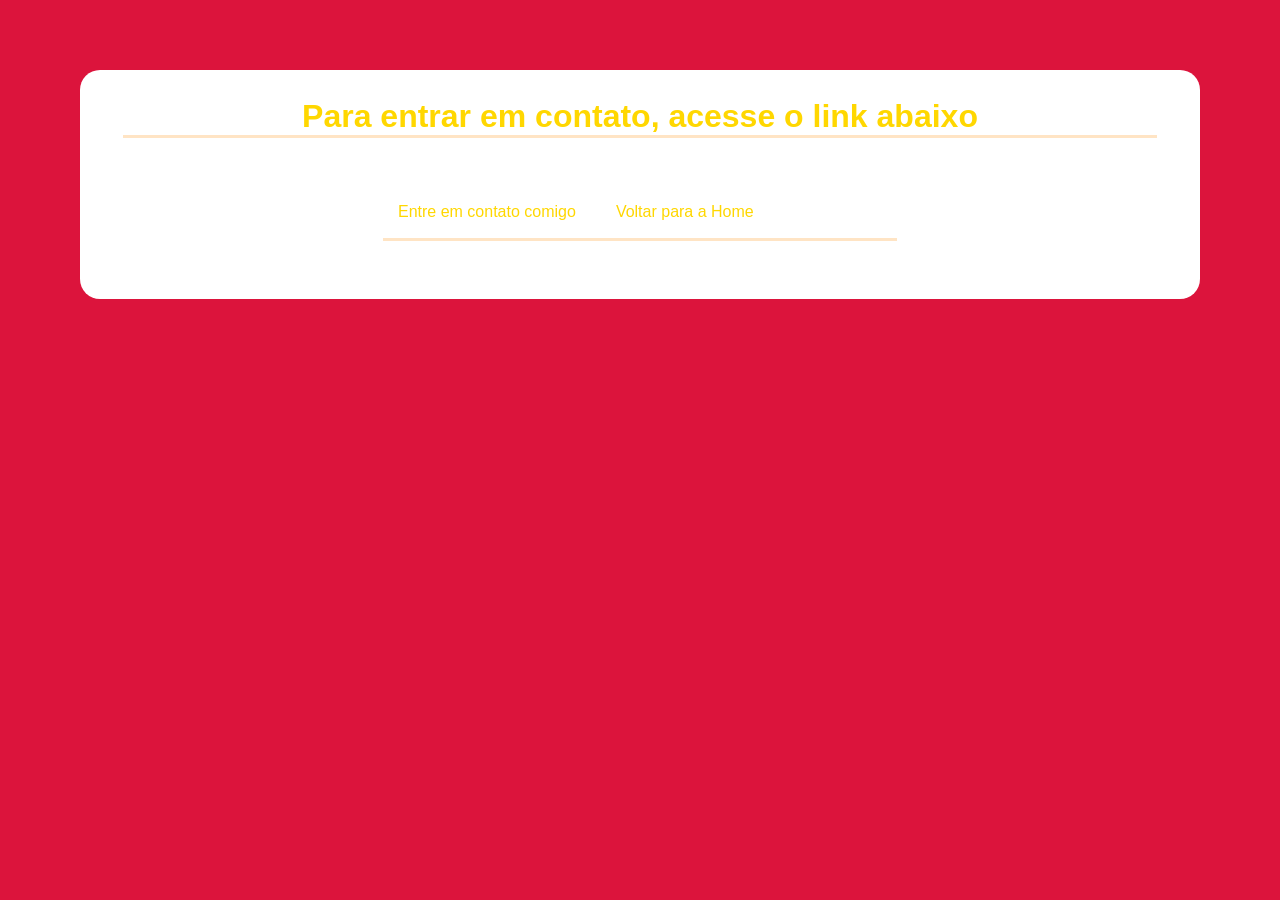
<file: contato.html>
<!DOCTYPE html>
<html lang="pt-br">
<head>
    <meta charset="UTF-8">
    <meta name="viewport" content="width=device-width, initial-scale=1.0">
    <title>Contato</title>
</head>
<style>

    * {
        margin: 0;
        padding: 0;
        box-sizing: border-box;
    }

 body {
            text-align: center;
            background-color: crimson;
            padding: 40px 50px;
            font-family: Arial, Helvetica, sans-serif;
            text-align: center;
        }

        div {
            background-color: white;
            border-radius: 20px;
            padding: 8px 3px;
            margin: 30px;
        }

    h1 {
        text-align: center;
        border-bottom: 3px solid;
        color: gold;
        border-color: bisque;
        margin: 20px 40px;
    }

    nav {
        display: flex;
        gap: 20px;
        padding: 15px;
        border-bottom: 3px solid;
        border-color: bisque;
        margin: 50px 300px;
    }

    nav a {
        color: gold;
        text-decoration: none;
        border-bottom: 2px solid transparent;
        transition: 0.2s ease;

    }

    nav a:hover {
        color: khaki;
        border-color: khaki;
    }
</style>
<body>
<div>
    <h1>Para entrar em contato, acesse o link abaixo</h1>
    
    <nav>
        <a href="mailto:cursodombosco123@gmail.com" target="_blank">Entre em contato comigo</a>
    

    <br>

        <a href="index.html" target="_self">Voltar para a Home</a>
    </nav>
</div>
</body>
</html>
</file>
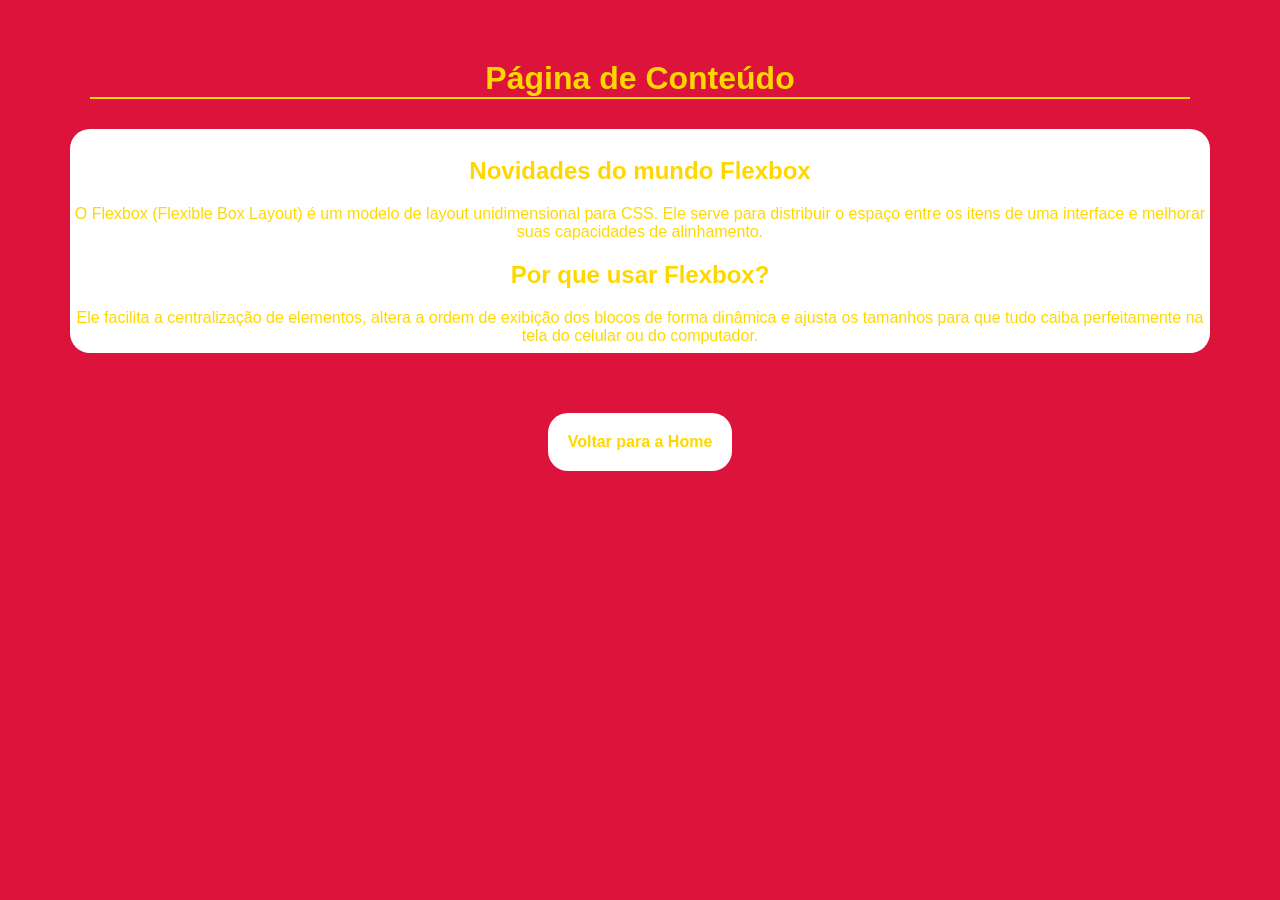
<file: conteudo.html>
<!DOCTYPE html>
<html lang="pt-br">
<head>
    <meta charset="UTF-8">
    <meta name="viewport" content="width=device-width, initial-scale=1.0">
    <title>Conteúdo</title>
    <style>
        * {
            margin: 0;
            padding: 0;
            box-sizing: border-box;
            color: gold;
        }

        body {
            text-align: center;
            background-color: crimson;
            padding: 40px 50px;
            font-family: Arial, Helvetica, sans-serif;
        }

        h1 {
        border-bottom: 2px solid;
        margin: 20px 40px;
        }

        .container-conteudo {
            background-color: white;
            border-radius: 20px;
            padding: 8px 3px;
            margin: 30px 20px;
        }

        .container-conteudo h2 {
            margin: 20px;
        }

         .btn-voltar {
        display: inline-block;
        margin-top: 30px;
        background-color: white;
        padding:  20px;
        border-radius: 20px;
        transition: 0.2s ease;

    }

    .btn-voltar:hover {
        color: khaki;
        border-color: khaki;
        border: 4px solid;
    }
    .btn-voltar a {
        color: gold;
        text-decoration: none;
        font-weight: bold;
    }
    </style>
</head>
<body>
    <h1>Página de Conteúdo</h1>

    <div class="container-conteudo">
        <h2>Novidades do mundo Flexbox</h2>
        <p>
            O Flexbox (Flexible Box Layout) é um modelo de layout unidimensional para CSS. 
            Ele serve para distribuir o espaço entre os itens de uma interface e melhorar suas capacidades de alinhamento.
        </p>

        <h2>Por que usar Flexbox?</h2>
        <p>
            Ele facilita a centralização de elementos, altera a ordem de exibição dos blocos de forma dinâmica 
            e ajusta os tamanhos para que tudo caiba perfeitamente na tela do celular ou do computador.
        </p>
    </div>
    <nav class="btn-voltar">
    <a href="index.html" target="_self">Voltar para a Home</a>
    </nav>
</body>
</html>
</file>
